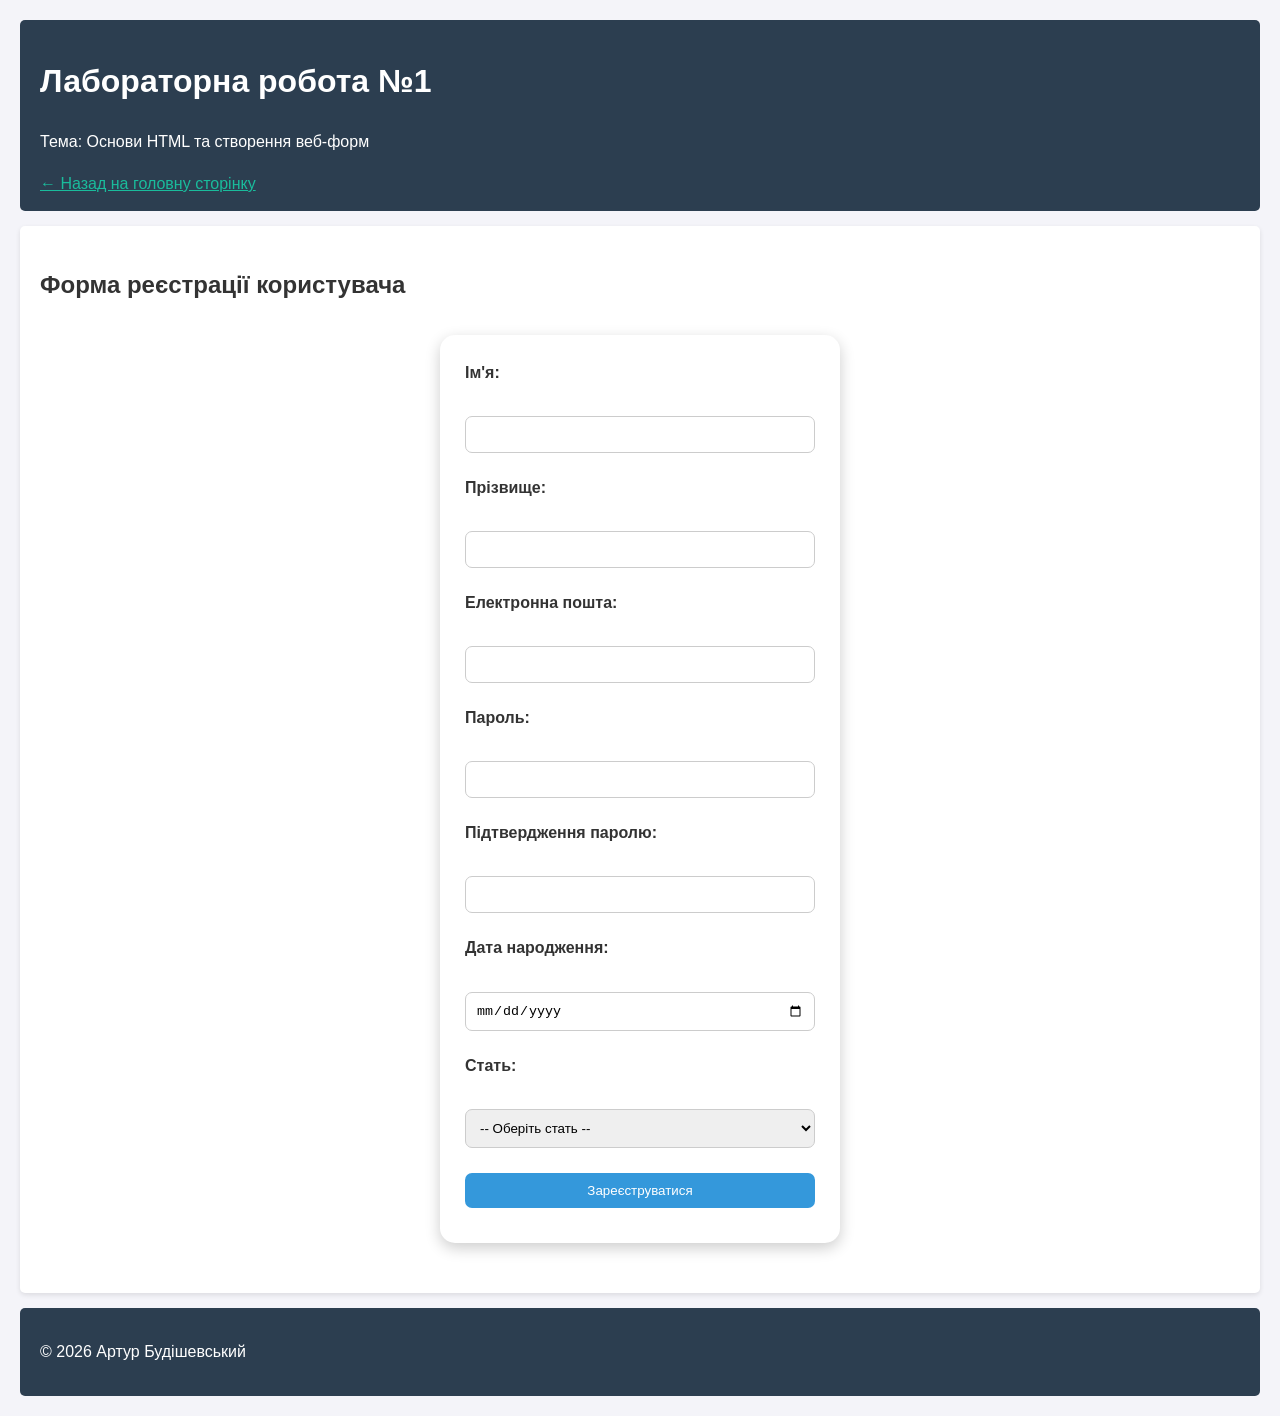
<file: lab1.html>
<!DOCTYPE html>
<html lang="uk">
<head>
    <meta charset="UTF-8">
    <meta name="viewport" content="width=device-width, initial-scale=1.0">
    <title>Лабораторна робота №1 — Форма реєстрації</title>
    <!-- Підключаємо загальний CSS-файл -->
    <link rel="stylesheet" href="css/style.css">
     <link rel="stylesheet" href="css/lab1.css">
</head>
<body>

    <header>
        <h1>Лабораторна робота №1</h1>
        <p>Тема: Основи HTML та створення веб-форм</p>
        <nav>
            <!-- Посилання на головну сторінку зі списком робіт -->
            <a href="index.html">← Назад на головну сторінку</a>
        </nav>
    </header>

    <main>
        <section>
            <h2>Форма реєстрації користувача</h2>

            <!-- Форма з відправкою даних на Webhook -->
            <form action="https://webhook.site/YOUR-UNIQUE-ID" method="POST">
                
                <div style="margin-bottom: 12px;">
                    <label for="first_name">Ім'я:</label><br>
                    <input type="text" id="first_name" name="first_name" required>
                </div>

                <div style="margin-bottom: 12px;">
                    <label for="last_name">Прізвище:</label><br>
                    <input type="text" id="last_name" name="last_name" required>
                </div>

                <div style="margin-bottom: 12px;">
                    <label for="email">Електронна пошта:</label><br>
                    <input type="email" id="email" name="email" required>
                </div>

                <div style="margin-bottom: 12px;">
                    <label for="password">Пароль:</label><br>
                    <input type="password" id="password" name="password" required>
                </div>

                <div style="margin-bottom: 12px;">
                    <label for="confirm_password">Підтвердження паролю:</label><br>
                    <input type="password" id="confirm_password" name="confirm_password" required>
                </div>

                <div style="margin-bottom: 12px;">
                    <label for="birthdate">Дата народження:</label><br>
                    <input type="date" id="birthdate" name="birthdate">
                </div>

                <div style="margin-bottom: 12px;">
                    <label for="gender">Стать:</label><br>
                    <select id="gender" name="gender">
                        <option value="">-- Оберіть стать --</option>
                        <option value="male">Чоловіча</option>
                        <option value="female">Жіноча</option>
                        <option value="other">Інша</option>
                    </select>
                </div>

                <div style="margin-top: 15px;">
                    <input type="submit" value="Зареєструватися">
                </div>

            </form>
        </section>
    </main>

    <footer>
        <p>&copy; 2026 Артур Будішевський</p>
    </footer>

</body>
</html>
</file>
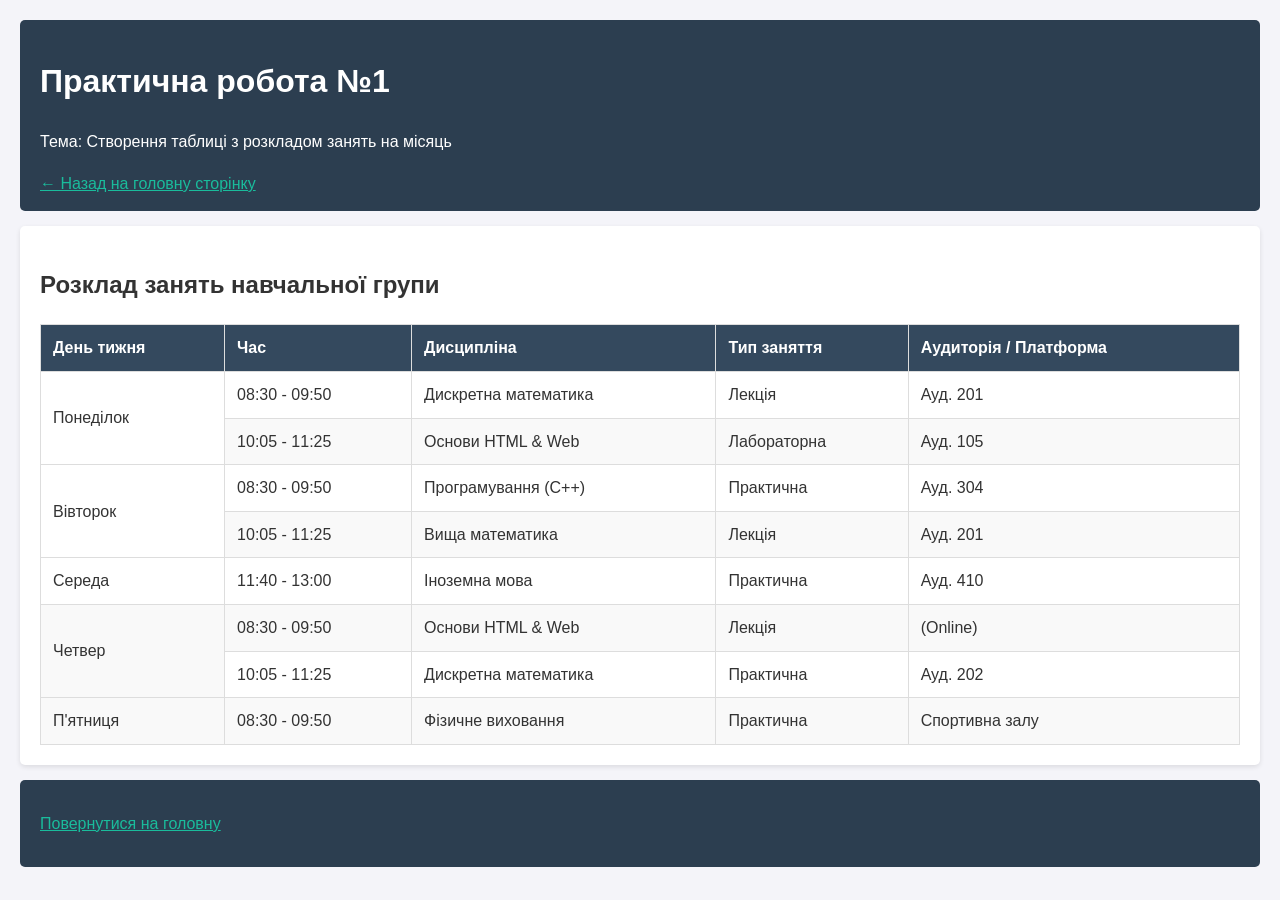
<file: practice1.html>
<!DOCTYPE html>
<html lang="uk">
<head>
    <meta charset="UTF-8">
    <meta name="viewport" content="width=device-width, initial-scale=1.0">
    <title>Практична робота №1 — Розклад занять</title>
    <link rel="stylesheet" href="css/style.css">
</head>
<body>

    <header>
        <h1>Практична робота №1</h1>
        <p>Тема: Створення таблиці з розкладом занять на місяць</p>
        <nav>
            <a href="index.html">← Назад на головну сторінку</a>
        </nav>
    </header>

    <main>
        <section>
            <h2>Розклад занять навчальної групи</h2>
            <table>
                <thead>
                    <tr>
                        <th>День тижня</th>
                        <th>Час</th>
                        <th>Дисципліна</th>
                        <th>Тип заняття</th>
                        <th>Аудиторія / Платформа</th>
                    </tr>
                </thead>
                <tbody>
                    <tr>
                        <td rowspan="2">Понеділок</td>
                        <td>08:30 - 09:50</td>
                        <td>Дискретна математика</td>
                        <td>Лекція</td>
                        <td>Ауд. 201</td>
                    </tr>
                    <tr>
                        <td>10:05 - 11:25</td>
                        <td>Основи HTML & Web</td>
                        <td>Лабораторна</td>
                        <td>Ауд. 105</td>
                    </tr>
                    
                    <tr>
                        <td rowspan="2">Вівторок</td>
                        <td>08:30 - 09:50</td>
                        <td>Програмування (C++)</td>
                        <td>Практична</td>
                        <td>Ауд. 304</td>
                    </tr>
                    <tr>
                        <td>10:05 - 11:25</td>
                        <td>Вища математика</td>
                        <td>Лекція</td>
                        <td>Ауд. 201</td>
                    </tr>
                    <tr>
                        <td>Середа</td>
                        <td>11:40 - 13:00</td>
                        <td>Іноземна мова</td>
                        <td>Практична</td>
                        <td>Ауд. 410</td>
                    </tr>
                    <tr>
                        <td rowspan="2">Четвер</td>
                        <td>08:30 - 09:50</td>
                        <td>Основи HTML & Web</td>
                        <td>Лекція</td>
                        <td>(Online)</td>
                    </tr>
                    <tr>
                        <td>10:05 - 11:25</td>
                        <td>Дискретна математика</td>
                        <td>Практична</td>
                        <td>Ауд. 202</td>
                    </tr>
                    <tr>
                        <td>П'ятниця</td>
                        <td>08:30 - 09:50</td>
                        <td>Фізичне виховання</td>
                        <td>Практична</td>
                        <td>Спортивна залу</td>
                    </tr>
                </tbody>
            </table>
        </section>
    </main>

    <footer>
        <p><a href="index.html">Повернутися на головну</a></p>
    </footer>

</body>
</html>
</file>
<file: css/style.css>
body {
    font-family: Arial, sans-serif;
    line-height: 1.6;
    margin: 20px;
    background-color: #f4f4f9;
    color: #333;
}

header, footer {
    background-color: #2c3e50;
    color: white;
    padding: 15px 20px;
    border-radius: 5px;
}

header a, footer a {
    color: #1abc9c;
}

nav ul {
    list-style: none;
    padding: 0;
    display: flex;
    gap: 15px;
}

nav ul li a {
    color: #ffffff;
    text-decoration: none;
    font-weight: bold;
}

section {
    background: white;
    padding: 20px;
    margin: 15px 0;
    border-radius: 5px;
    box-shadow: 0 2px 5px rgba(0,0,0,0.1);
}

table {
    width: 100%;
    border-collapse: collapse;
    margin-top: 15px;
}

table, th, td {
    border: 1px solid #ddd;
}

th, td {
    padding: 10px 12px;
    text-align: left;
}

th {
    background-color: #34495e;
    color: white;
}

tr:nth-child(even) {
    background-color: #f9f9f9;
}
</file>
<file: css/lab1.css>
/* Практична №2 — стилізація форми */

form {
    background-color: #ffffff;
    color: #333333;
    width: 400px;
    max-width: 100%;
    box-sizing: border-box;
    padding: 25px;
    margin: 30px auto;
    border-radius: 15px;
    box-shadow: 0 5px 15px rgba(0, 0, 0, 0.2);
    position: relative;
}

form label {
    display: block;
    margin-bottom: 5px;
    font-weight: bold;
}

form input,
form select {
    width: 100%;
    padding: 10px;
    margin-bottom: 10px;
    border: 1px solid #ccc;
    border-radius: 7px;
    box-sizing: border-box;
}

form input[type="submit"] {
    background-color: #3498db;
    color: white;
    border: none;
    cursor: pointer;
    transition: background-color 0.3s;
}

form input[type="submit"]:hover {
    background-color: #2980b9;
}
</file>
